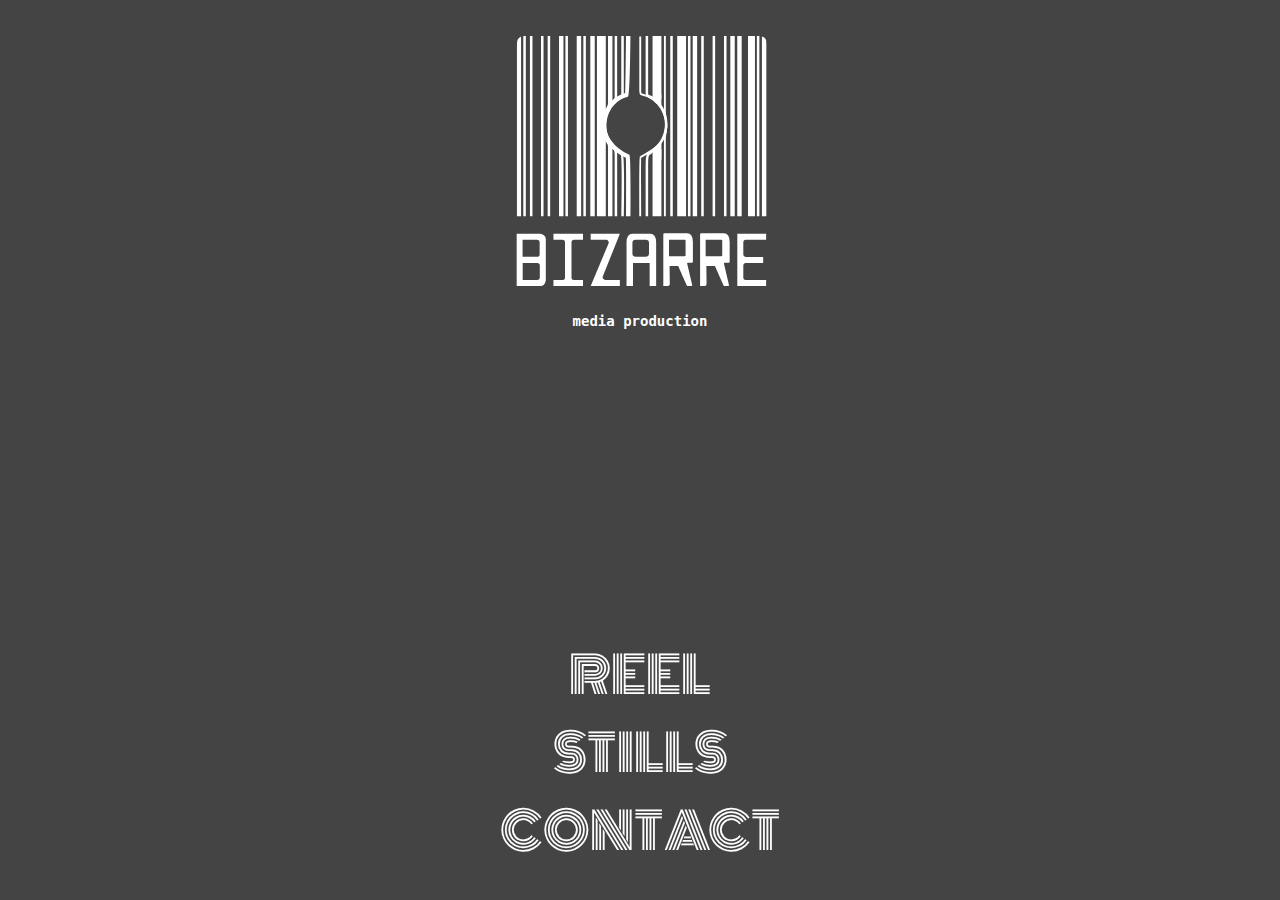
<file: index.html>
<!DOCTYPE html>
<html>

<!-- HTTPS:// -->
<!-- HTTPS:// -->

<head>

    <meta charset="UTF-8">
    <meta name="viewport" content="width=device-width, initial-scale=1, maximum-scale=1, user-scalable=0">
    <meta name="theme-color" content="#5f9ea0">

    <title>Pandemonium</title>

    <link rel="canonical" href="" />

    <meta property="og:site_name" content="Pandemonium" />
    <meta property="og:title" content="Pandemonium" />
    <meta property="og:url" content="" />
    <meta property="og:type" content="website" />
    <meta property="og:description" content="" />
    <meta property="og:image" content="" />
    <meta property="og:image:width" content="200" />
    <meta property="og:image:height" content="200" />

    <meta itemprop="name" content="Pandemonium" />
    <meta itemprop="url" content="" />
    <meta itemprop="description" content="" />
    <meta itemprop="thumbnailUrl" content="" />
    <link rel="image_src" href="" />
    <meta itemprop="image" content="" />

    <meta name="twitter:title" content="Pandemonium" />
    <meta name="twitter:image" content="" />
    <meta name="twitter:url" content="" />
    <meta name="twitter:card" content="summary" />
    <meta name="twitter:description" content="" />
    <meta name="description" content="" />

    <link rel="icon" type="image/png" href="images/favicon.png">

    <link href="https://fonts.googleapis.com/css?family=Monoton" rel="stylesheet">
    <link defer rel="stylesheet" href="style/main.css">

</head>

<body>

    <div class="container">
        <div class="logo">
            <a class="noSelect" href="/">
                <img src="images/logo.svg" alt="bizarre logo" />
            </a>
        </div>
        <div class="subtitle">
            <h3>media production</h3>
        </div>
        <div class="links">
            <a class="noSelect" href="/reel">
                REEL
            </a>
            <a class="noSelect" href="/stills">
                STILLS
            </a>
            <a class="noSelect" href="/contact">
                CONTACT
            </a>
        </div>
    </div>

</body>

</html>
</file>
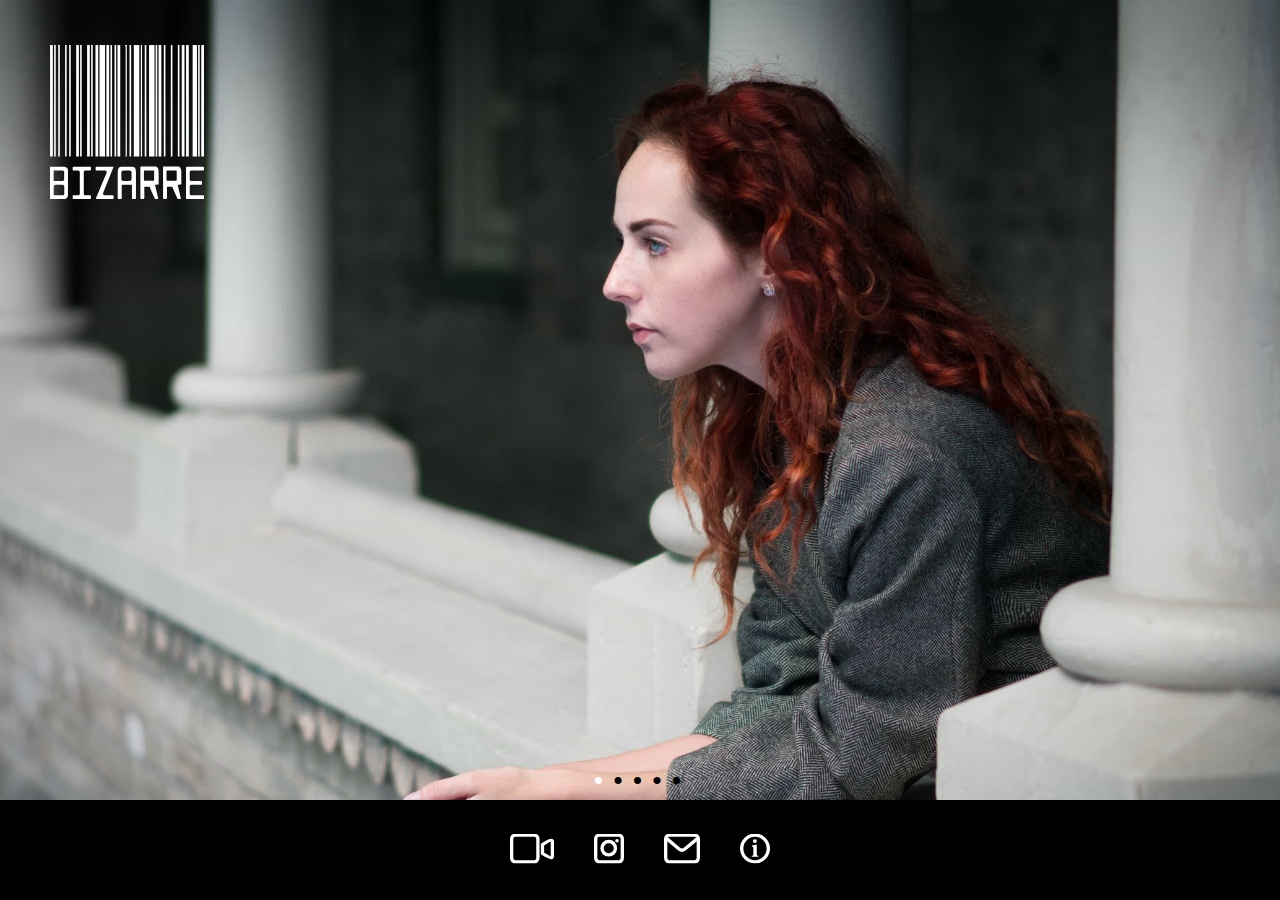
<file: docs/index.html>
<!DOCTYPE html>
<html>

<!-- HTTPS:// -->
<!-- HTTPS:// -->

<head>

    <meta charset="UTF-8">
    <meta name="viewport" content="width=device-width, initial-scale=1, maximum-scale=1, user-scalable=0">
    <meta name="theme-color" content="#000000">

    <title>Bizarre Media Production</title>

    <link rel="canonical" href="https://bizarre.productions" />

    <meta property="og:site_name" content="Bizarre" />
    <meta property="og:title" content="Bizarre" />
    <meta property="og:url" content="" />
    <meta property="og:type" content="website" />
    <meta property="og:description" content="" />
    <meta property="og:image" content="" />
    <meta property="og:image:width" content="200" />
    <meta property="og:image:height" content="200" />

    <meta itemprop="name" content="Bizarre" />
    <meta itemprop="url" content="" />
    <meta itemprop="description" content="" />
    <meta itemprop="thumbnailUrl" content="" />
    <link rel="image_src" href="" />
    <meta itemprop="image" content="" />

    <meta name="twitter:title" content="Bizarre" />
    <meta name="twitter:image" content="" />
    <meta name="twitter:url" content="" />
    <meta name="twitter:card" content="summary" />
    <meta name="twitter:description" content="" />
    <meta name="description" content="" />

    <link rel="icon" type="image/png" href="images/favicon.png">

    <link defer rel="stylesheet" href="style/main.css">

    <link href="https://fonts.googleapis.com/css?family=Share+Tech+Mono" rel="stylesheet">

</head>

<body>
    <div class="about" id="about" style="display: none;">
        <div class="about-text">
            <span class="about-text-title">IN THE BUSINESS OF DIFFERENT</span>
            <span class="about-text-details">
                Bizarre is a full service media production company. We’ll work with you to take your vision from concept
                to creation. All our work is done in-house, so we’re streamline and cost effective. We’re passionate
                about storytelling. Let us tell yours.
            </span>
            <span class="about-text-logo"></span>
            <span class="about-text-contact">
                Contact Us: info@bizarre.productions
            </span>
        </div>
    </div>
    <div class="image">
        <img class="logo" src="images/bizarre_logo_white_straight.svg" alt="Logo">
    </div>
    <div class="dots">
        <span id="dot-0" class="dot selected">•</span>
        <span id="dot-1" class="dot">•</span>
        <span id="dot-2" class="dot">•</span>
        <span id="dot-3" class="dot">•</span>
        <span id="dot-4" class="dot">•</span>
    </div>
    <div class="footer">
        <div class="container">
            <div class="icons">
                <a href="https://vimeo.com/bizarremediaproduction" target="_blank" rel="noopener">
                    <img class="icon" src="images/camera_icon.svg">
                </a>
                <a href="https://www.instagram.com/bizarremediaproduction/" target="_blank" rel="noopener">
                    <img class="icon" src="images/insta.svg">
                </a>
                <a href="mailto:info@bizarre.productions" target="_blank" rel="noopener">
                    <img class="icon" src="images/email.svg">
                </a>
                <img class="icon" src="images/info.svg" onclick="toggleAbout()">
            </div>
        </div>
    </div>
    <script language="javascript" type="text/javascript">
        function toggleAbout() {
            var about = document.getElementById("about");
            if (about.style.display === "none") {
                about.style.display = "block";
            } else {
                about.style.display = "none";
            }
        }

        function changeImage() {

            // Update background image
            document.getElementsByTagName("html")[0].style.background = background_images[images_index];
            document.getElementsByTagName("html")[0].style.backgroundSize = "cover";
            document.getElementsByTagName("html")[0].style.backgroundColor = "black";

            images_index++;

            // Remove selected dot
            document.getElementById("dot-" + (images_index - 1)).classList.remove("selected");

            if (images_index === background_images.length) {
                images_index = 0;
            }

            // Add selected dot
            document.getElementById("dot-" + images_index).classList.add("selected");
        }

        var images_index = 0;
        var background_images = new Array()
        background_images[0] = "url('../images/backgrounds/couple.jpg') no-repeat center center";
        background_images[1] = "url('../images/backgrounds/fence-girl.jpg') no-repeat center center";
        background_images[2] = "url('../images/backgrounds/nonno.jpg') no-repeat center center";
        background_images[3] = "url('../images/backgrounds/skye.jpg') no-repeat center center";
        background_images[4] = "url('../images/backgrounds/pillars.jpg') no-repeat center center";

        // Update background image every 6 seconds
        setInterval("changeImage()", 5000);

    </script>
</body>

</html>
</file>
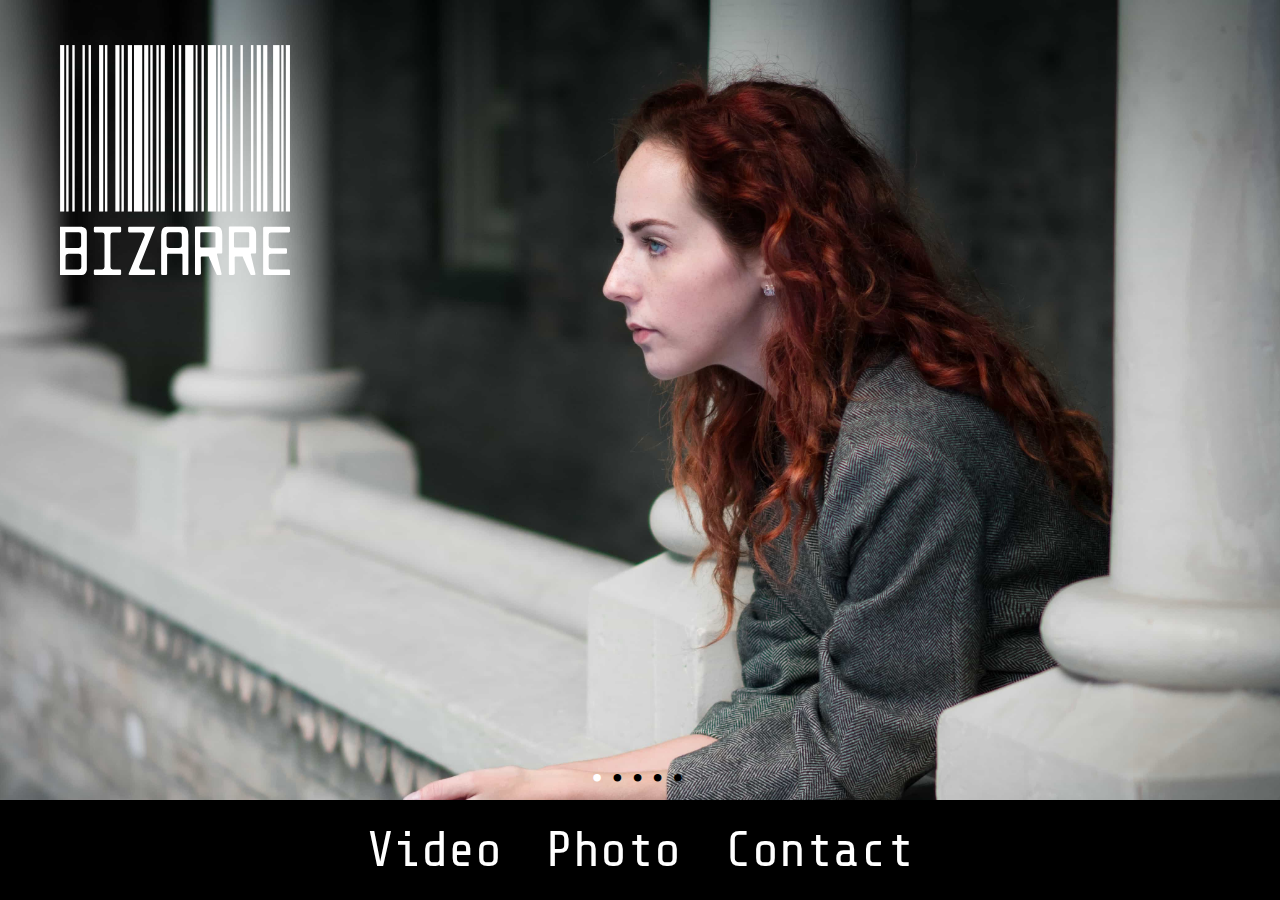
<file: public/index.html>
<!DOCTYPE html>
<html lang="en-CA" itemtype="http://schema.org/Organization">

<!-- HTTPS://BIZARRE.PRODUCTIONS -->

<head>

    <meta charset="UTF-8">
    <meta name="viewport" content="width=device-width, initial-scale=1, maximum-scale=1, user-scalable=0">
    <meta name="theme-color" content="#000000">

    <title>Bizarre Media Production</title>

    <link rel="canonical" href="https://bizarre.productions" />

    <meta property="og:site_name" content="Bizarre" />
    <meta property="og:title" content="Bizarre" />
    <meta property="og:url" content="https://bizarre.productions" />
    <meta property="og:type" content="website" />
    <meta property="og:description"
        content="Bizarre is a full service media production company. We’ll work with you to take your vision from concept to creation. All our work is done in-house, so we’re streamline and cost effective. We’re passionate about storytelling. Let us tell yours." />
    <meta property="og:image" content="https://bizarre.productions/images/bizarre_logo_192x192.png" />
    <meta property="og:image:width" content="200" />
    <meta property="og:image:height" content="200" />

    <meta itemprop="name" content="Bizarre" />
    <meta itemprop="url" content="https://bizarre.productions" />
    <meta itemprop="description"
        content="Bizarre is a full service media production company. We’ll work with you to take your vision from concept to creation. All our work is done in-house, so we’re streamline and cost effective. We’re passionate about storytelling. Let us tell yours." />
    <meta itemprop="thumbnailUrl" content="https://bizarre.productions/images/bizarre_logo_192x192.png" />
    <link rel="image_src" href="https://bizarre.productions/images/bizarre_logo_192x192.png" />
    <meta itemprop="image" content="https://bizarre.productions/images/bizarre_logo_192x192.png" />

    <meta name="twitter:title" content="Bizarre" />
    <meta name="twitter:image" content="https://bizarre.productions/images/bizarre_logo_192x192.png" />
    <meta name="twitter:url" content="https://bizarre.productions" />
    <meta name="twitter:card" content="summary" />
    <meta name="twitter:description"
        content="Bizarre is a full service media production company. We’ll work with you to take your vision from concept to creation. All our work is done in-house, so we’re streamline and cost effective. We’re passionate about storytelling. Let us tell yours." />
    <meta name="description"
        content="Bizarre is a full service media production company. We’ll work with you to take your vision from concept to creation. All our work is done in-house, so we’re streamline and cost effective. We’re passionate about storytelling. Let us tell yours." />

    <link rel="icon" type="image/png" href="images/favicon.png">

    <link defer rel="stylesheet" href="style/main.css">

    <link href="https://fonts.googleapis.com/css?family=Share+Tech+Mono" rel="stylesheet">

</head>

<body>
    <div class="image"></div>
    <div class="dots">
        <span id="dot-0" class="dot selected">•</span>
        <span id="dot-1" class="dot">•</span>
        <span id="dot-2" class="dot">•</span>
        <span id="dot-3" class="dot">•</span>
        <span id="dot-4" class="dot">•</span>
    </div>
    <div class="footer">
        <div class="container">
            <div class="menu">
                <a href="https://vimeo.com/bizarremediaproduction" target="_blank" rel="noopener">
                    <p>Video</p>
                </a>
                <a href="https://www.instagram.com/bizarremediaproduction/" target="_blank" rel="noopener">
                    <p>Photo</p>
                </a>
                <a href="mailto:info@bizarre.productions" target="_blank" rel="noopener">
                    <p>Contact</p>
                </a>
            </div>
        </div>
    </div>

    <div id="preload">
        <img src="images/backgrounds/couple.jpg" width="1" height="1" alt="Couple" />
        <img src="images/backgrounds/jess.jpg" width="1" height="1" alt="Jess" />
        <img src="images/backgrounds/fence-girl.jpg" width="1" height="1" alt="Fence Girl" />
        <img src="images/backgrounds/nonno.jpg" width="1" height="1" alt="Nonno" />
        <img src="images/backgrounds/pillars.jpg" width="1" height="1" alt="Pillars" />
    </div>

    <script language="javascript" type="text/javascript">
        function changeImage() {

            // Update background image
            document.getElementsByTagName("html")[0].style.background = background_images[images_index];
            document.getElementsByTagName("html")[0].style.backgroundSize = "cover";
            document.getElementsByTagName("html")[0].style.backgroundColor = "black";

            images_index++;

            // Remove selected dot
            document.getElementById("dot-" + (images_index - 1)).classList.remove("selected");

            if (images_index === background_images.length) {
                images_index = 0;
            }

            // Add selected dot
            document.getElementById("dot-" + images_index).classList.add("selected");
        }

        var images_index = 0;
        var background_images = new Array();

        background_images[0] = "url('images/backgrounds/couple.jpg') no-repeat center center";
        background_images[1] = "url('images/backgrounds/jess.jpg') no-repeat center center";
        background_images[2] = "url('images/backgrounds/fence-girl.jpg') no-repeat center center";
        background_images[3] = "url('images/backgrounds/nonno.jpg') no-repeat center center";
        background_images[4] = "url('images/backgrounds/pillars.jpg') no-repeat center center";

        // Update background image every 6 seconds
        setInterval("changeImage()", 6000);

    </script>
</body>

</html>
</file>
<file: style/main.css>
html {
  height: 100%;
  background-color: #444444;
  /* background: url("") no-repeat center center;
    -webkit-background-size: cover;
    -moz-background-size: cover;
    -o-background-size: cover;
    background-size: cover; */
}

body {
  height: 100%;
  width: 100%;
  margin: auto;
  font-family: monospace;
  color: white;
}

.container {
  width: 100%;
  margin: 0 auto;
}

.logo {
  width: 20%;
  margin: 0 auto;
  padding-top: 1%;
}

.subtitle {
  text-align: center;
  padding-top: 10px;
}

h3 {
  font-size: 14px;
}

.links {
  text-align: center;
  position: fixed;
  bottom: 30px;
  left: 0;
  right: 0;
}

.links>a {
  font-size: 50px;
  font-family: 'Monoton', cursive;
  display: block;
  background-color: #444444;
  cursor: pointer;
  color: inherit;
  text-decoration: inherit;
}

/* Prevent blue highlight on link click */

.noSelect {
  -webkit-touch-callout: none;
  -webkit-user-select: none;
  -khtml-user-select: none;
  -moz-user-select: none;
  -ms-user-select: none;
  user-select: none;
  -webkit-tap-highlight-color: transparent;
}

@media (max-width: 1000px) {
  .logo {
    width: 30%;
  }
}

@media (max-width: 500px) {
  .logo {
    width: 70%;
  }
}
</file>
<file: docs/style/main.css>
html {
  height: 100%;
  background: url("../images/backgrounds/pillars.jpg") no-repeat center center;
  background-size: cover;
  background-color: black;
  transition: background 1s linear;
}

body {
  width: 100vw;
  height: 100vh;
  margin: auto;
}

::selection {
  background: #FFFFFF;
}

::-moz-selection {
  background: #FFFFFF;
}

.about {
  width: 100vw;
  height: calc(100vh - 100px);
  background-color: #000000ba;
}

.about-text {
  margin: auto;
  display: inline-block;
  width: 60vw;
  padding-top: 10vh;
  top: 50%;
  left: 50%;
  transform: translate(-50%, -50%);
  position: absolute;
}

.about-text-title {
  display: block;
  color: white;
  font-size: 50px;
  margin: 0 auto;
  text-align: center;
  font-family: 'Share Tech Mono', monospace;
  padding-bottom: 50px;
}

.about-text-details {
  display: block;
  color: white;
  font-size: 25px;
  margin: 0 auto;
  text-align: justify;
  font-family: 'Share Tech Mono', monospace;
  padding-bottom: 50px;
}

.about-text-contact {
  display: block;
  color: white;
  font-size: 25px;
  margin: 0 auto;
  text-align: center;
  font-family: 'Share Tech Mono', monospace;
}

.image {
  width: 12vw;
  position: absolute;
  left: 50px;
  top: 45px
}

.dots {
  position: absolute;
  bottom: 85px;
  left: 50%;
  transform: translate(-50%, -50%);
}

.dot {
  padding-right: 5px;
  color: black;
  font-size: 30px;
}

.selected {
  color: white;
}

.footer {
  background-color: #000000;
  position: absolute;
  bottom: 0px;
  width: 100%;
  height: 100px;
}

.container {
  width: 100%;
  height: 100%;
  margin: auto;
}

.icons {
  width: 100%;
  font-size: 40px;
  color: white;
  text-align: center;
  position: absolute;
  top: 50%;
  left: 50%;
  transform: translate(-50%, -50%);
}

.icons>a {
  text-decoration: none;
  color: inherit;
}

.icon {
  padding-left: 15px;
  padding-right: 15px;
  cursor: pointer;
  height: 30px;
}

@media (max-width: 450px) {
  .about {
    height: calc(100vh - 75px);
  }
  .about-text-1 {
    font-size: 25px;
  }
  .image {
    width: 50vw;
    bottom: 20px;
    top: unset;
    left: 50%;
    transform: translate(-50%, -50%);
  }
  .dots {
    bottom: 60px;
  }
  .footer {
    height: 75px;
  }
}
</file>
<file: public/style/main.css>
html {
  height: 100%;
  width: 100%;
  background: url("../images/backgrounds/pillars.jpg") no-repeat center center;
  background-size: cover;
  background-color: black;
  transition: background 400ms;
}

body {
  height: 100%;
  width: 100%;
  margin: auto;
}

::selection {
  background: #FFFFFF;
}

::-moz-selection {
  background: #FFFFFF;
}

.image {
  width: 250px;
  height: 230px;
  position: absolute;
  left: 50px;
  top: 45px;
  background: url("../images/bizarre_logo_white_straight.svg") no-repeat center center;
}

.dots {
  position: absolute;
  bottom: 85px;
  left: 50%;
  transform: translate(-50%, -50%);
}

.dot {
  padding-right: 5px;
  color: black;
  font-size: 32px;
}

.selected {
  color: white;
}

.footer {
  background-color: #000000;
  position: absolute;
  bottom: 0px;
  width: 100%;
  height: 100px;
}

.container {
  width: 100%;
  height: 100%;
  margin: auto;
}

.menu {
  width: 100%;
  color: white;
  text-align: center;
  position: absolute;
  top: 50%;
  left: 50%;
  transform: translate(-50%, -50%);
}

.menu>a {
  display: inline-block;
  padding-left: 20px;
  padding-right: 20px;
  text-decoration: none;
  font-size: 50px;
  font-family: 'Share Tech Mono', monospace;
  color: inherit;
  line-height: 0px;
}

.menu>a:hover {
  text-decoration: underline;
}

div#preload {
  display: none;
}

.noSelect {
  -webkit-touch-callout: none;
  -webkit-user-select: none;
  -khtml-user-select: none;
  -moz-user-select: none;
  -ms-user-select: none;
  user-select: none;
  -webkit-tap-highlight-color: transparent;
}

@media (max-width: 1100px) {
  .image {
    width: 225px;
    height: 215px;
  }
}

/* MOBILE DISPLAY (portrait) */

@media (max-width: 650px) {
  .image {
    width: 30vw;
    height: 30vw;
    left: 20px;
    top: 20px;
  }
  .dots {
    bottom: 60px;
    cursor: default;
  }
  .footer {
    height: 75px;
  }
  .icon {
    height: 30px;
  }
  .menu>a {
    font-size: 30px;
    padding-left: 10px;
    padding-right: 10px;
  }
}
</file>
